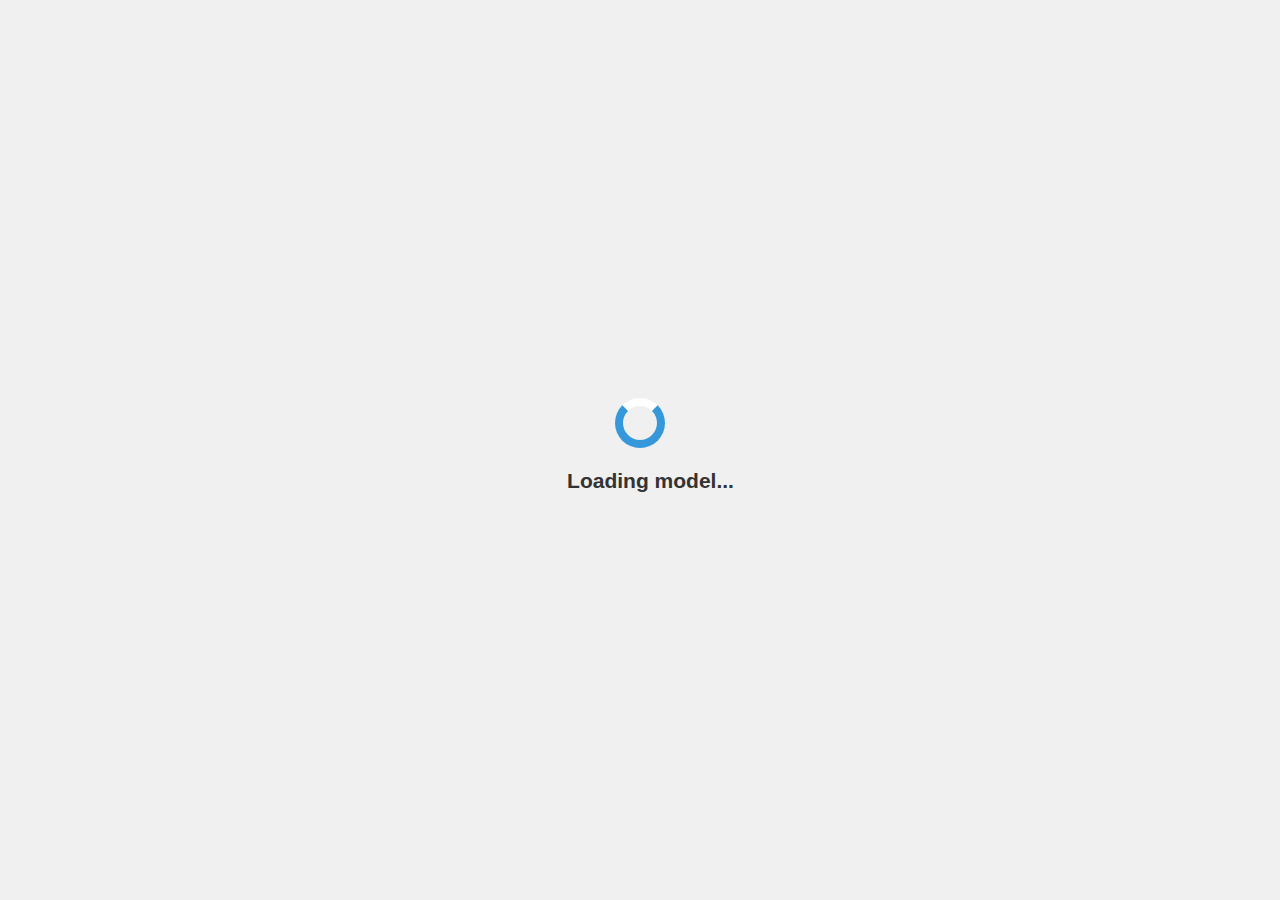
<file: demo.html>
<!DOCTYPE html>
<html lang="en">
<title>ASR Web App</title>
<meta charset="utf-8">
<meta name="viewport" content="width=device-width, initial-scale=1">
<link rel="stylesheet" href="https://www.w3schools.com/w3css/4/w3.css">
<link rel="stylesheet" href="https://fonts.googleapis.com/css?family=Lato">
<link rel="stylesheet" href="https://fonts.googleapis.com/css?family=Montserrat">
<link rel="stylesheet" href="https://maxcdn.bootstrapcdn.com/bootstrap/3.3.7/css/bootstrap.min.css">
<script src="https://ajax.googleapis.com/ajax/libs/jquery/3.3.1/jquery.min.js"></script>
<script src="https://maxcdn.bootstrapcdn.com/bootstrap/3.3.7/js/bootstrap.min.js"></script>
<script src="js/WebAudioRecorder.min.js"></script>


<body>
  <style>
    #speechContainer {
      display: none;
    }

    #submit {
      margin-top: 2em;
      margin-bottom: .2em;
    }


    #hd1 {
      margin-top: 2em;
      padding: 25px 11px;
      background: #fcf0f7;
      font-family: 'Noto Serif';
      color: #e57667;
      font-weight: bolder;
      text-align: center;
    }

    #ft1 {
      padding: 10px 10px;
      margin-top: 5em;
      margin-bottom: 1em;
      background: #faf0e0;
    }

    div.scroll {
      overflow-x: hidden;
      overflow-y: auto;
      text-align: justify;
    }

    #record {
      margin-top: 1em;
      margin-bottom: 1em;
      display: flex;
      height: fit-content;
    }

    #timer {
      font-size: 1.2em;
      font-weight: bold;
      margin-left: 1em;
      align-items: center;
    }

    body {
      margin: 0;
      font-family: 'Arial', sans-serif;
    }

    #loading-container {
      display: flex;
      align-items: center;
      justify-content: center;
      height: 100vh;
      background-color: #f0f0f0;
      flex-direction: column;
    }

    #loading-spinner {
      border: 8px solid #3498db;
      border-top: 8px solid #ffffff;
      border-radius: 50%;
      width: 50px;
      height: 50px;
      animation: spin 2s linear infinite;
    }

    #ld_text {
      font-size: 1.5em;
      font-weight: bold;
      margin-top: 1em;
    }

    @keyframes spin {
      0% {
        transform: rotate(0deg);
      }

      100% {
        transform: rotate(360deg);
      }

    }
  </style>

  <div id="loading-container">
    <div id="loading-spinner"></div>
    <h2 id="ld_text" style="margin-left: 1em;"> Loading model...</h2>
  </div>

  <div id="speechContainer" class="container"
    style="border-style: ridge;  border-width: 5px; margin-bottom: 0.5em; margin-top: 0.5em;">
    <!-- Header -->
    <header id="hd1" class="w3-container">
      <h1 class="w3-margin w3-jumbo">Automatic Speech Recognition Demo</h1>

    </header>
    <p style="margin-top: 2em; font-weight: bold; text-align: center; font-size: medium;">Enter/Record your audio below
      and
      click submit...</p>

    <div>
      <input id="fileInput" class='form-control' name="file" type="file" style="margin-top: 2em; height: auto;"
        accept=".mp3,.wav,.flac" />

      <div id="record" , class="form-control">
        <button id="recordButton">Record</button>
        <span id="timer">00:00</span>
      </div>
      <audio controls id="audioPlayer" class='form-control'></audio>
      <button id="submit" type="button" class="btn btn-primary">Submit</button>
      <h1 class="bg-success" id="speechText"></h1>

    </div>

    <script>
      var urlParams = new URLSearchParams(window.location.search);
      var model = urlParams.get('model');
      var base64String = "";
      const audioPlayer = document.getElementById('audioPlayer');


      $(document).ready(function () {
        var fileInput = document.getElementById('fileInput');
        var reader = new FileReader();

        fileInput.addEventListener('change', function () {
          var file = fileInput.files[0];

          if (file) {
            reader.onload = function (e) {
              base64String = e.target.result.split(',')[1]; // Extract the base64 string
              // Set audio player source
              audioPlayer.src = 'data:audio/wav;base64,' + base64String;
            };
            // Read the file as a data URL
            reader.readAsDataURL(file);
          }
        });
      });

      document.addEventListener('DOMContentLoaded', function () {
        const recordButton = document.getElementById('recordButton');
        const timerElement = document.getElementById('timer');

        var recorder;
        let startTime;
        var timerInterval;
        const encodingType = 'mp3'; // 'wav', 'ogg', or 'mp3'

        function startRecording() {
          document.getElementById('fileInput').value = '';
          const stream = navigator.mediaDevices.getUserMedia({ audio: true });

          stream.then((stream) => {
            const audioContext = new (window.AudioContext || window.webkitAudioContext)();
            var input = audioContext.createMediaStreamSource(stream);

            recorder = new WebAudioRecorder(input, {
              workerDir: "js/", // must end with slash
              encoding: encodingType,
              sampleRate: 16000, // the sample rate of the PCM audio
              numChannels: 2, //2 is the default, mp3 encoding supports only 2
              onEncoderLoading: function (recorder, encoding) {
                // show "loading encoder..." display
                console.log("Loading " + encoding + " encoder...");
              },
              onEncoderLoaded: function (recorder, encoding) {
                // hide "loading encoder..." display
                console.log(encoding + " encoder loaded");
              }
            });

            recorder.onComplete = function (recorder, blob) {
              console.log("Encoding complete");
              // Stop the stream
              stream.getTracks()[0].stop();
              // Stop the timer
              clearInterval(timerInterval);
              timerElement.textContent = '00:00';
              create_b64(blob, encodingType);

            };
            recorder.setOptions({
              timeLimit: 120,
              encodeAfterRecord: true,
              ogg: { quality: 0.5 },
              mp3: { bitRate: 160 }
            });

            // Start the timer
            startTime = new Date().getTime();
            const timerInterval = setInterval(updateTimer, 1000);

            function updateTimer() {
              const currentTime = new Date().getTime();
              const elapsedTime = new Date(currentTime - startTime);
              const minutes = elapsedTime.getUTCMinutes().toString().padStart(2, '0');
              const seconds = elapsedTime.getUTCSeconds().toString().padStart(2, '0');
              timerElement.textContent = `${minutes}:${seconds}`;
            }

            recorder.startRecording();
            recordButton.textContent = 'Stop Recording';
            recordButton.onclick = stopRecording;
          });
        }

        function stopRecording() {
          recorder.finishRecording();
          recordButton.textContent = 'Record';
          recordButton.onclick = startRecording;
        }

        recordButton.onclick = startRecording;
      });

      function create_b64(blob, encodingType) {
        const reader = new FileReader();
        reader.onload = function () {
          base64String = reader.result.split(',')[1]; // Extract base64 data
          // Set audio player source
          audioPlayer.src = 'data:audio/wav;base64,' + base64String;
        };

        reader.readAsDataURL(blob);
      };

      $("#submit").click(function () {

        // Send the base64 string to your Flask API

        if (base64String == "") {
          alert("Please record or upload an audio file!");
          return;
        }

        $.ajax({
          type: "POST",
          url: "https://2jbhk4h8ok.execute-api.ap-south-1.amazonaws.com/test",
          contentType: "application/json", // Set the content type appropriately
          data: JSON.stringify({ 'model': model, 'data': base64String }),

          success: function (response) {
            console.log(response);
            $("#speechText").html(response);
            base64String = "";
          },
          error: function (error) {
            console.error(error);
          }
        });
      });

      async function fetchData() {
        let data;

        // Keep fetching data until the status_code is 200
        do {
          // console.log("Fetching data...");
          const response = await fetch('https://2jbhk4h8ok.execute-api.ap-south-1.amazonaws.com/test?mdl=' + model);
          const responseData = await response.json();
          if (responseData['body'] != null) {
            data = JSON.parse(responseData['body'])['status_code'];
            // console.log(data);
          }
          else {
            // Add a delay before the next fetch (adjust the delay as needed)
            await new Promise(resolve => setTimeout(resolve, 20000));
          }
        } while (data !== 200)

        // Once status_code is 200, hide loadingContainer and show speechContainer
        document.getElementById('loading-container').style.display = 'none';
        document.getElementById('speechContainer').style.display = 'block';
      }

      // Call the fetchData function
      fetchData();

    </script>

    <footer id="ft1" class="w3-container">
      <img style="height: 5em; width:5.6em; margin-right: 1em;" src="images/IISC.png">
      <img style="height: 5em; width:5.6em;  margin-right: 1em; padding-left: 1em; border-left: 1px solid #ccc;"
        src="images/SPIRE.png">
      <img style="height: 5em; width:6em; padding-left: 1em; border-left: 1px solid #ccc;" src="images/IITB.png">
  </div>
</body>

</html>
</file>
